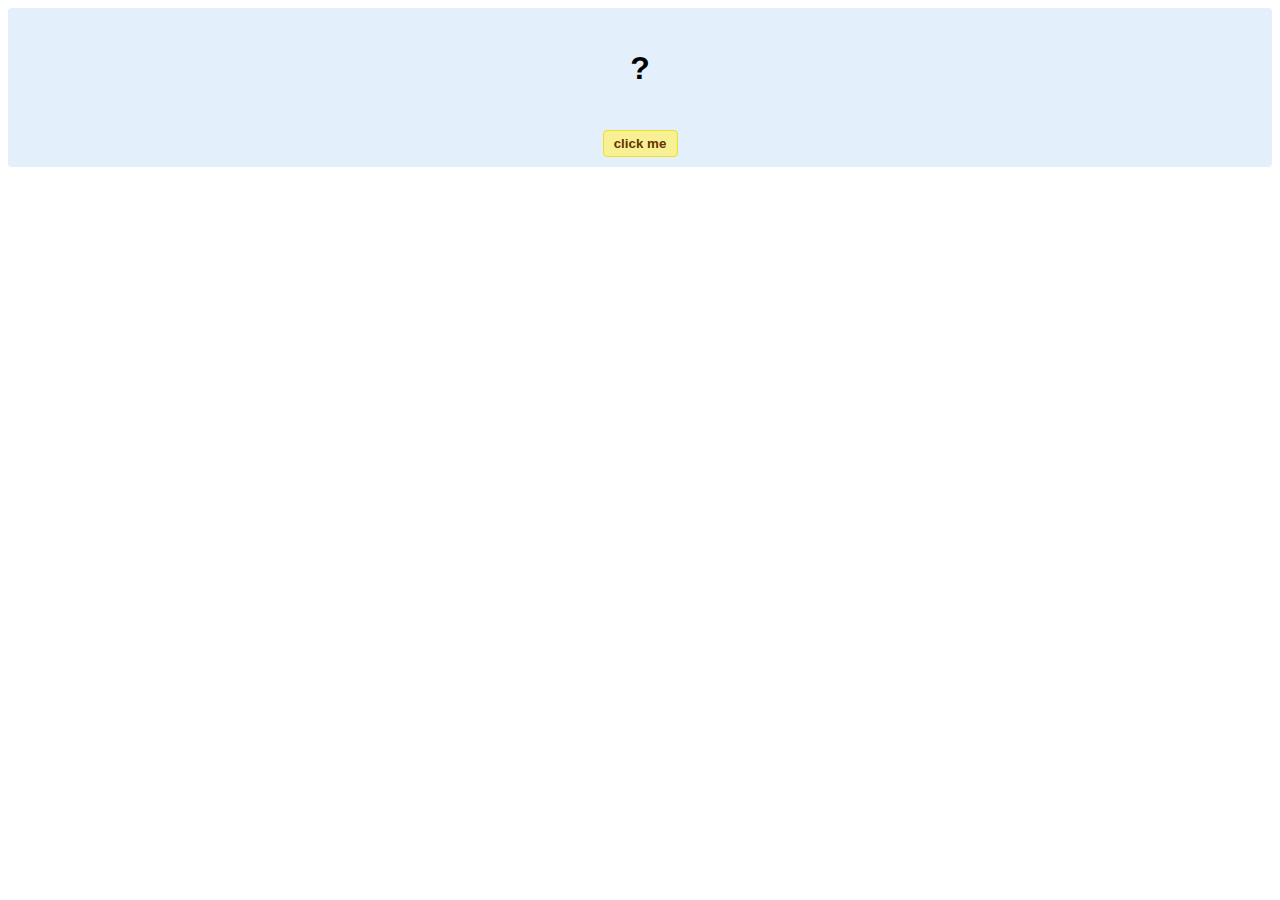
<file: example.html>
<!DOCTYPE html>
<!-- HTML5 Hello world by kirupa - http://www.kirupa.com/html5/getting_your_feet_wet_html5_pg1.htm -->
<html lang="en-us">

<head>
<meta charset="utf-8">
<title>Hello...</title>
<style type="text/css">
#mainContent {
	font-family: Arial, Helvetica, sans-serif;
	font-size: xx-large;
	font-weight: bold;
	background-color: #E3F0FB;
	border-radius: 4px;
	padding: 10px;
	text-align: center;
}
.buttonStyle {
	border-radius: 4px;
	border: thin solid #F0E020;
	padding: 5px;
	background-color: #F8F094;
	font-family: "Segoe UI", Tahoma, Geneva, Verdana, sans-serif;
	font-weight: bold;
	color: #663300;
	width: 75px;
}

.buttonStyle:hover {
	border: thin solid #FFCC00;
	background-color: #FCF9D6;
	color: #996633;
	cursor: pointer;
}
.buttonStyle:active {
	border: thin solid #99CC00;
	background-color: #F5FFD2;
	color: #669900;
	cursor: pointer;
}

</style>
</head>

<body>
<div id="mainContent">
<p id="helloText">?</p>
<button id="clickButton" class="buttonStyle">click me</button>
</div>
<script> 
var myButton = document.getElementById("clickButton");
var myText = document.getElementById("helloText");

myButton.addEventListener('click', doSomething, false)

function doSomething() {
	myText.textContent = "hello, world!";
}
</script>

</body>
</html>
</file>
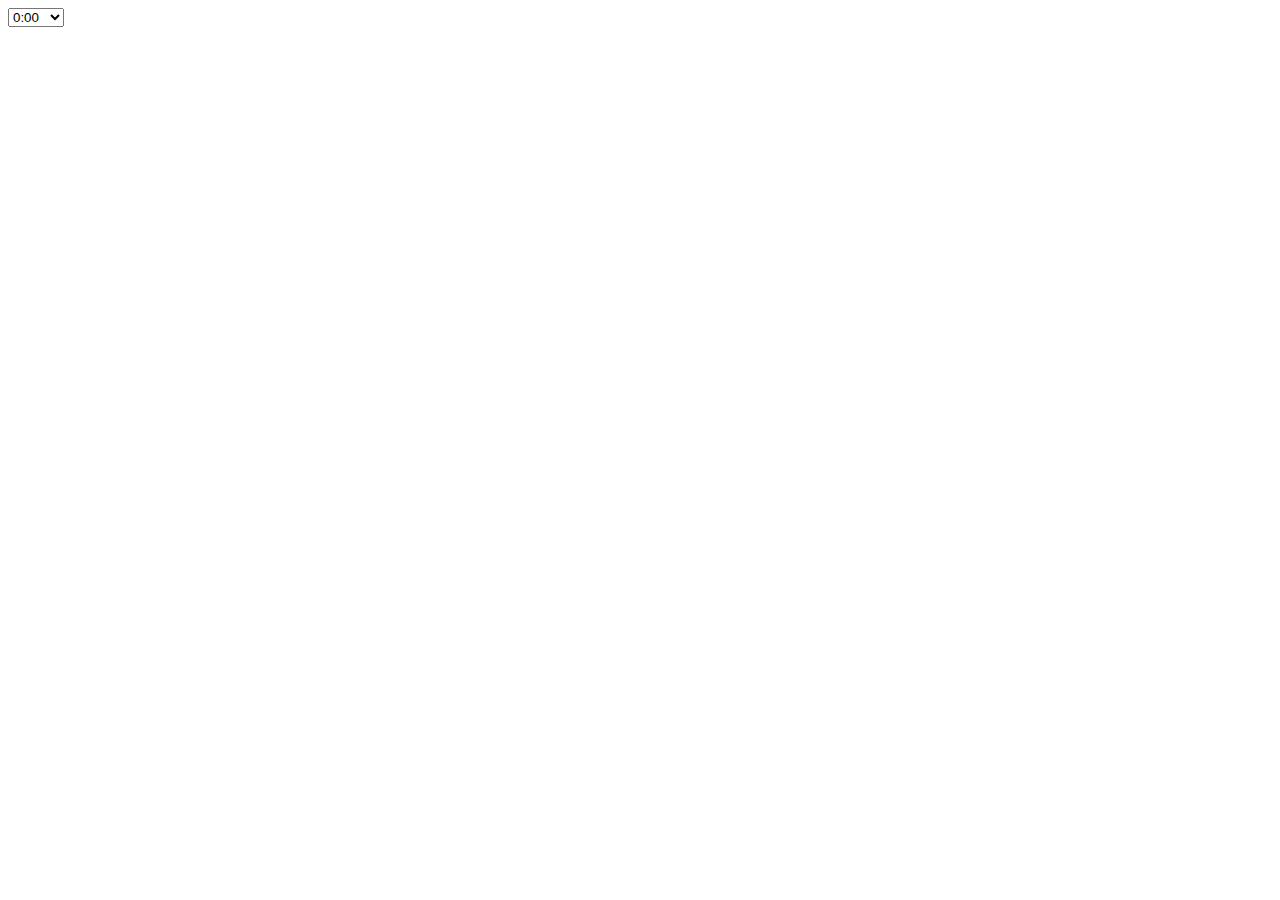
<file: exp.html>
<!DOCTYPE html>
<html>
<head>
    <meta charset="utf-8">
    <meta name="viewport" content="width=device-width">
    <script src="https://code.jquery.com/jquery-2.2.4.js"></script>
    <script>
        function populate(selector) {
            var select = $(selector);
            var hours, minutes, ampm;
            for (var i = 0; i <= 1450; i += 60) {
                hours = Math.floor(i / 60);
                minutes = i % 60;
                if (minutes < 10) {
                    minutes = '0' + minutes; // adding leading zero to minutes portion
                }
                //add the value to dropdownlist
                select.append($('<option></option>')
                    .attr('value', hours)
                    .text(hours + ':' + minutes));
            }
        }
        //Calling the function on pageload
        window.onload = function (e) {
            populate('#timeDropdownlist');
        }
    </script>
</head>
<body>
    <select id="timeDropdownlist"></select>
</body>
</html>
</file>
